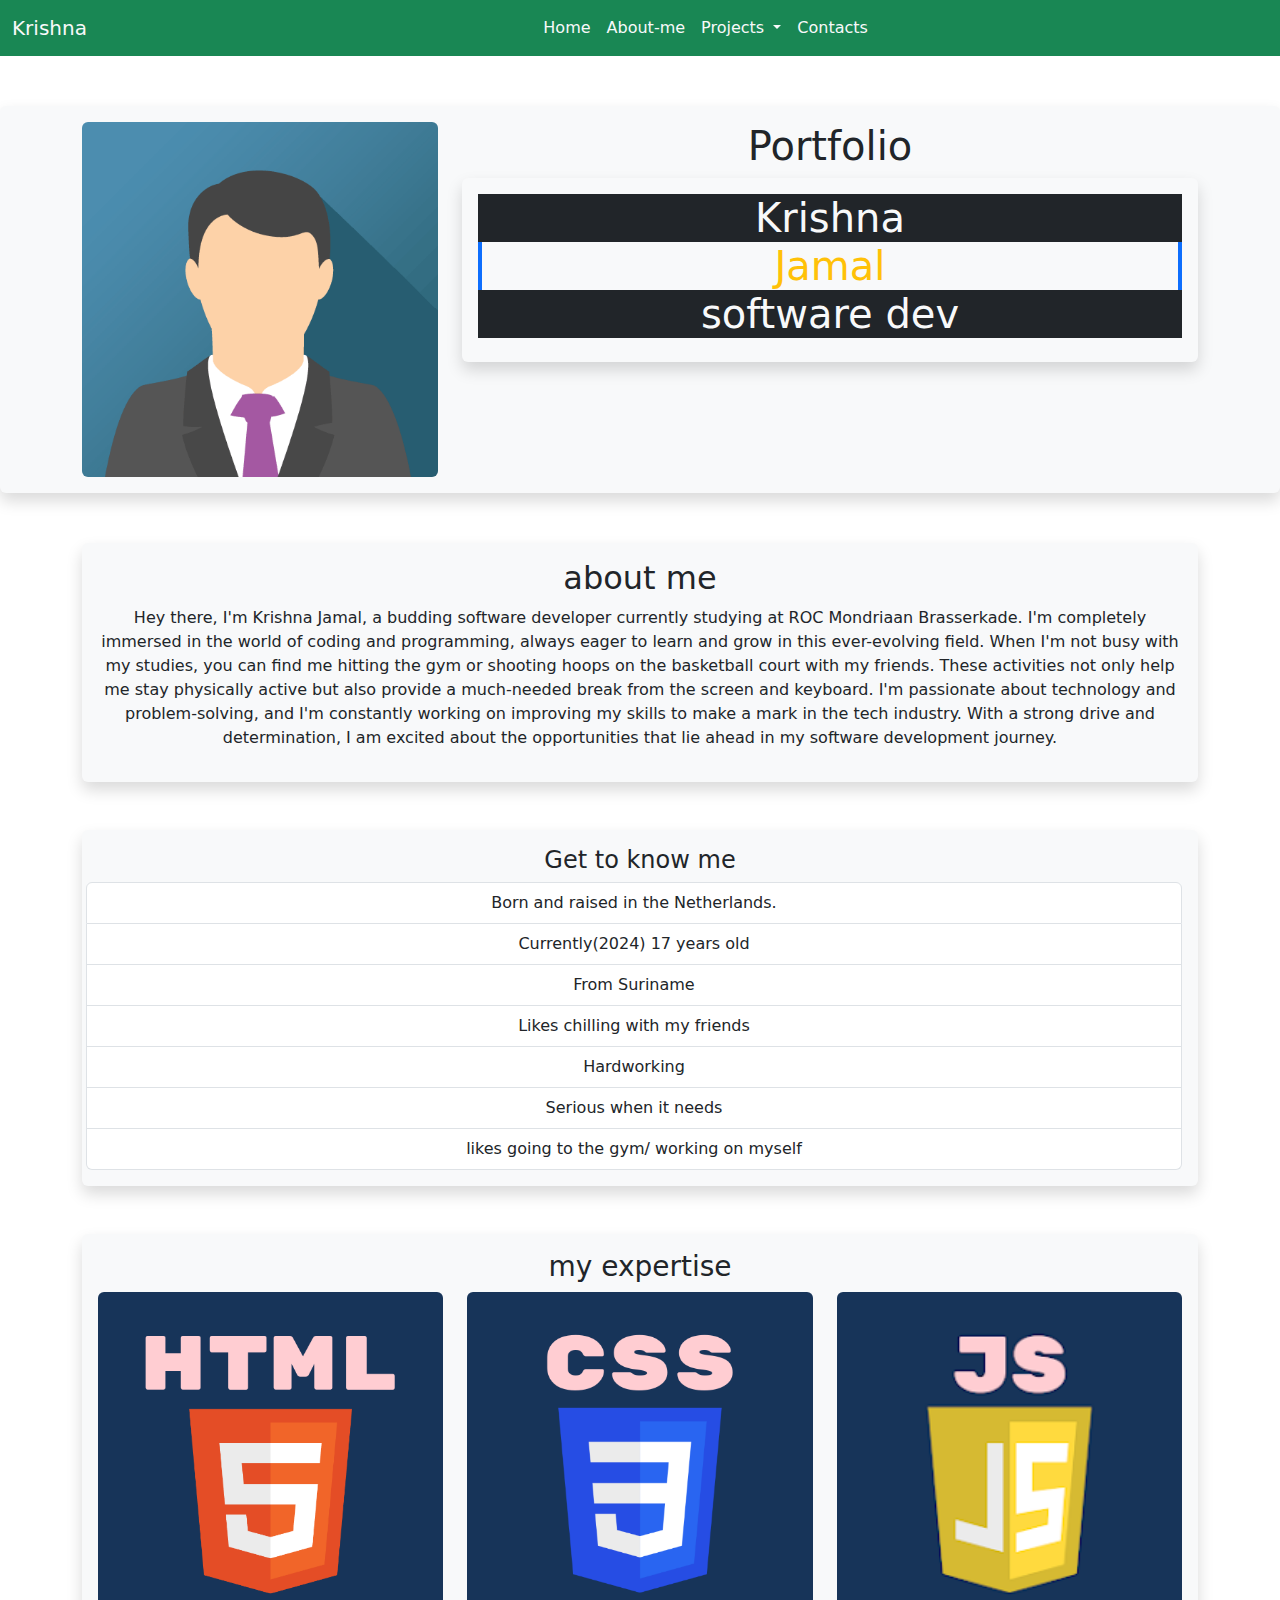
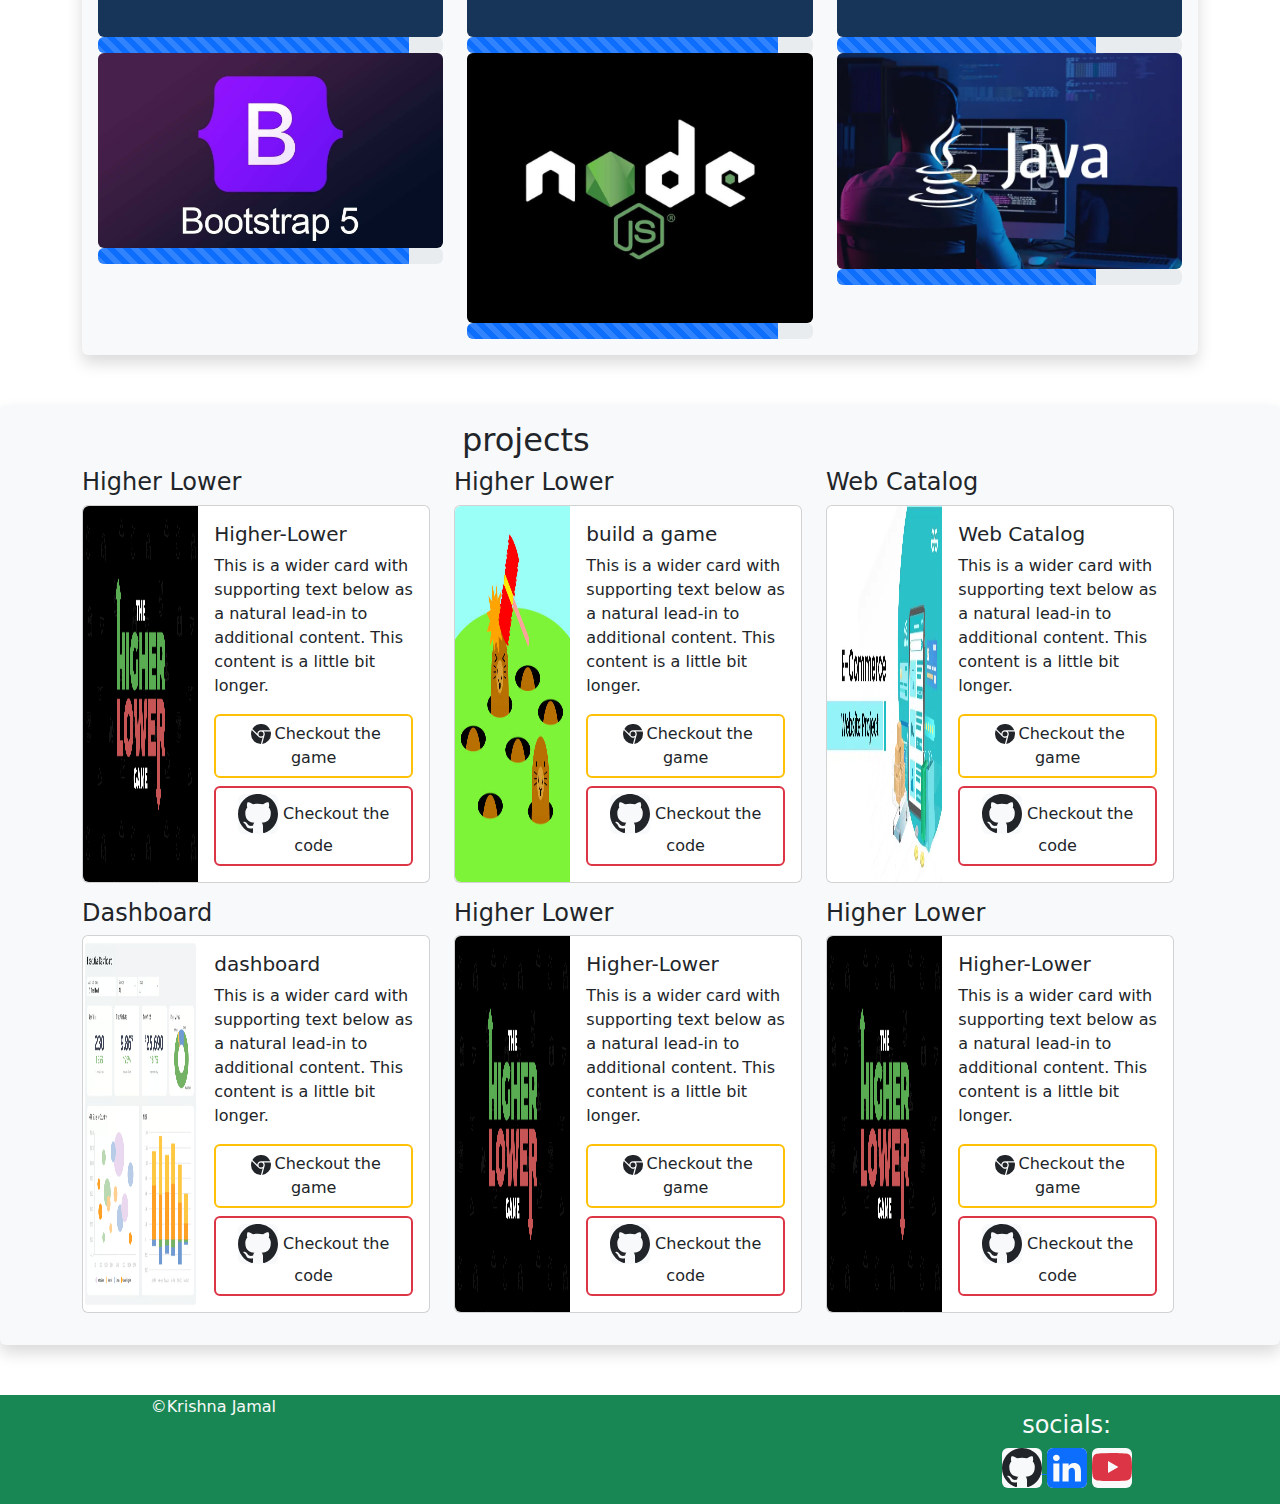
<file: index.html>
<!DOCTYPE html>
<html lang="en">

<head>
    <meta charset="UTF-8" />
    <meta name="viewport" content="width=device-width, initial-scale=1.0" />
    <title>portfolio</title>
    <link href="https://cdn.jsdelivr.net/npm/bootstrap@5.3.3/dist/css/bootstrap.min.css" rel="stylesheet"
        integrity="sha384-QWTKZyjpPEjISv5WaRU9OFeRpok6YctnYmDr5pNlyT2bRjXh0JMhjY6hW+ALEwIH" crossorigin="anonymous" />
    <script src="https://cdn.jsdelivr.net/npm/bootstrap@5.3.3/dist/js/bootstrap.bundle.min.js"
        integrity="sha384-YvpcrYf0tY3lHB60NNkmXc5s9fDVZLESaAA55NDzOxhy9GkcIdslK1eN7N6jIeHz"
        crossorigin="anonymous"></script>
    <link rel="stylesheet" href="css/style.css" />
</head>

<body>
    <!-- <div class="upper-bar bg-secondary">
        <div class="container-fluid">
            <div class="row">
                <div class="col-md-4">
                    <h1 class="text-light">krishna</h1>
                </div>
                <div class="col-md-4">
                    <nav class="">
                        <a href="#about-me" class="text-light">about me</a>
                        <a href="#projects" class="text-light">projects</a>
                        <a href="#contacts" class="text-light">contacts</a>
                    </nav>
                </div>
                <div class="col-md-4">
                    <a href="">others/dropdown</a>
                </div>
            </div>
        </div>
    </div> -->



    <nav class="navbar navbar-expand-lg bg-success">
        <div class="container-fluid">
            <div class="col-md-5">
                <a class="navbar-brand text-light" href="#home">Krishna</a>
            </div>

            <button class="navbar-toggler text-light" type="button" data-bs-toggle="collapse"
                data-bs-target="#navbarNavDropdown" aria-controls="navbarNavDropdown" aria-expanded="false"
                aria-label="Toggle navigation">
                <span class="navbar-toggler-icon"></span>
            </button>
            <div class="collapse navbar-collapse " id="navbarNavDropdown">
                <ul class="navbar-nav">
                    <li class="nav-item">
                        <a class="nav-link text-light" aria-current="page" href="#home">Home</a>
                    </li>
                    <li class="nav-item">
                        <a class="nav-link text-light" href="#about-me">About-me</a>
                    </li>

                    <li class="nav-item dropdown">
                        <a class="nav-link dropdown-toggle text-light" href="#projects" role="button"
                            data-bs-toggle="dropdown" aria-expanded="false">
                            Projects
                        </a>
                        <ul class="dropdown-menu">
                            <li><a class="dropdown-item" href="#higher-lower">higher-lower</a></li>
                            <li><a class="dropdown-item" href="#build-a-game">Build-a-game</a></li>
                            <li><a class="dropdown-item" href="#web-catalog">Web-catalog</a></li>
                        </ul>
                    </li>
                    <li class="nav-item">
                        <a class="nav-link text-light" href="#contacts">Contacts</a>
                    </li>
                </ul>

            </div>
        </div>
    </nav>



    <div class="home shadow p-3 mb-5 bg-body-tertiary rounded">
        <div class="container-lg">
            <div class="row">

                <div class="col-md-4 text-center">
                    <img src="img/avatar.png" alt="img of krishna" class="img-fluid rounded" />
                </div>

                <div class="col-md-8">
                    <h1 class="text-center">Portfolio</h1>

                    <div class="textbox shadow p-3 mb-5 bg-body-tertiary rounded ">
                        <p class="text-center h1 bg-dark text-light mb-0"> Krishna</p>
                        <p
                            class="text-center h1 text-warning  border-end border-start border-4 border-primary mt-0 mb-0">
                            Jamal</p>
                        <p class="text-center h1 bg-dark text-light mt-0"> software dev</p>
                    </div>
                </div>

            </div>
        </div>
    </div>

    <div id="about-me">
        <div class="container-lg">
            <div class="about-me-txt shadow p-3 mb-5 bg-body-tertiary rounded">
                <div class="row">
                    <div class="col-md-4"></div>
                    <div class="col-md-4">
                        <h2 class="text-center">about me</h2>
                    </div>
                    <div class="col-md-4"></div>
                </div>
                <div class="row">
                    <div class="col-md-12">
                        <p class="text-center"> Hey there, I'm Krishna Jamal, a budding software developer
                            currently studying at ROC Mondriaan Brasserkade. I'm completely
                            immersed in the world of coding and programming, always eager to
                            learn and grow in this ever-evolving field. When I'm not busy with
                            my studies, you can find me hitting the gym or shooting hoops on
                            the basketball court with my friends. These activities not only
                            help me stay physically active but also provide a much-needed
                            break from the screen and keyboard. I'm passionate about
                            technology and problem-solving, and I'm constantly working on
                            improving my skills to make a mark in the tech industry. With a
                            strong drive and determination, I am excited about the
                            opportunities that lie ahead in my software development journey.</p>
                    </div>
                </div>
            </div>
            <div class="general shadow p-3 mb-5 bg-body-tertiary rounded">
                <div class="row">
                    <div class="col-md-4"></div>
                    <div class="col-md-4">
                        <h4 class="text-center">Get to know me</h4>
                    </div>
                    <div class="col-md-4"></div>
                </div>

                <div class="row">

                    <ul class="list-group list-group-flus text-center">
                        <li class="list-group-item ">Born and raised in the Netherlands.</li>
                        <li class="list-group-item">Currently(2024) 17 years old</li>
                        <li class="list-group-item ">From Suriname </li>
                        <li class="list-group-item">Likes chilling with my friends</li>
                        <li class="list-group-item">Hardworking</li>
                        <li class="list-group-item">Serious when it needs</li>
                        <li class="list-group-item">likes going to the gym/ working on myself</li>
                    </ul>


                </div>

            </div>

            <div class="expertise shadow p-3 mb-5 bg-body-tertiary rounded">
                <div class="row">
                    <div class="col-md-4"></div>
                    <div class="col-md-4">
                        <h3 class="text-center">my expertise</h3>
                    </div>
                    <div class="col-md-4"></div>
                </div>
                <div class="row">
                    <div class="col-md-4">
                        <div class="top-card-expertise">
                            <div class="img-fluid text-center">
                                <img src="/img/html.png" alt="html" class="img-fluid rounded">
                            </div>
                            <div class="progress" role="progressbar" aria-label="Animated striped example"
                                aria-valuenow="90" aria-valuemin="0" aria-valuemax="100">
                                <div class="progress-bar progress-bar-striped progress-bar-animated" style="width: 90%">
                                </div>
                            </div>
                        </div>


                    </div>
                    <div class="col-md-4">
                        <div class="top-card-expertise">
                            <div class="img-fluid text-center">
                                <img src="/img/css.png" alt="html" class="img-fluid rounded">
                            </div>
                            <div class="progress" role="progressbar" aria-label="Animated striped example"
                                aria-valuenow="90" aria-valuemin="0" aria-valuemax="100">
                                <div class="progress-bar progress-bar-striped progress-bar-animated" style="width: 90%">
                                </div>
                            </div>
                        </div>
                    </div>
                    <div class="col-md-4">
                        <div class="top-card-expertise">
                            <div class="img-fluid text-center">
                                <img src="/img/js.webp" alt="html" class="img-fluid rounded" style="width: 512px;">
                            </div>
                            <div class="progress" role="progressbar" aria-label="Animated striped example"
                                aria-valuenow="75" aria-valuemin="0" aria-valuemax="100">
                                <div class="progress-bar progress-bar-striped progress-bar-animated" style="width: 75%">
                                </div>
                            </div>
                        </div>
                    </div>
                </div>

                <div class="row">
                    <div class="col-md-4">
                        <div class="top-card-expertise">
                            <div class="img-fluid text-center">
                                <img src="/img/bs5.jpg" alt="html" class="img-fluid rounded">
                            </div>
                            <div class="progress" role="progressbar" aria-label="Animated striped example"
                                aria-valuenow="90" aria-valuemin="0" aria-valuemax="100">
                                <div class="progress-bar progress-bar-striped progress-bar-animated" style="width: 90%">
                                </div>
                            </div>
                        </div>


                    </div>
                    <div class="col-md-4">
                        <div class="top-card-expertise">
                            <div class="img-fluid text-center">
                                <img src="/img/nodejs.jpeg" alt="html" class="img-fluid rounded">
                            </div>
                            <div class="progress" role="progressbar" aria-label="Animated striped example"
                                aria-valuenow="90" aria-valuemin="0" aria-valuemax="100">
                                <div class="progress-bar progress-bar-striped progress-bar-animated" style="width: 90%">
                                </div>
                            </div>
                        </div>
                    </div>
                    <div class="col-md-4">
                        <div class="top-card-expertise">
                            <div class="img-fluid text-center">
                                <img src="/img/java.webp" alt="html" class="img-fluid rounded" style="width: 512px;">
                            </div>
                            <div class="progress" role="progressbar" aria-label="Animated striped example"
                                aria-valuenow="75" aria-valuemin="0" aria-valuemax="100">
                                <div class="progress-bar progress-bar-striped progress-bar-animated" style="width: 75%">
                                </div>
                            </div>
                        </div>
                    </div>
                </div>

            </div>
        </div>
    </div>



    <div id="projects" class="shadow p-3 mb-5 bg-body-tertiary rounded">
        <div class="container-lg">
            <div class="row">
                <div class="col-md-4"></div>
                <div class="col-md-4">
                    <h2>projects</h2>
                </div>
                <div class="col-md-4"></div>
                <div class="row">

                    <div class="col-md-4" id="higher-lower">
                        <h4>Higher Lower</h4>
                        <div class=" card mb-3" style="max-width: 540px;">
                            <div class="row g-0">
                                <div class="col-md-4">
                                    <img src="/img/hl.png" class="img-fluid rounded-start" alt="..."
                                        style="height: 100%;">
                                </div>
                                <div class="col-md-8">
                                    <div class="card-body">
                                        <h5 class="card-title">Higher-Lower</h5>
                                        <p class="card-text">This is a wider card with supporting text below as a
                                            natural
                                            lead-in to additional content. This content is a little bit longer.</p>
                                        <button class="btn border border-2 border-warning ">
                                            <svg xmlns="http://www.w3.org/2000/svg" width="20" height="20"
                                                fill="currentColor" class="bi bi-browser-chrome mx-1"
                                                viewBox="0 0 16 16">
                                                <path fill-rule="evenodd"
                                                    d="M16 8a8 8 0 0 1-7.022 7.94l1.902-7.098a3 3 0 0 0 .05-1.492A3 3 0 0 0 10.237 6h5.511A8 8 0 0 1 16 8M0 8a8 8 0 0 0 7.927 8l1.426-5.321a3 3 0 0 1-.723.255 3 3 0 0 1-1.743-.147 3 3 0 0 1-1.043-.7L.633 4.876A8 8 0 0 0 0 8m5.004-.167L1.108 3.936A8.003 8.003 0 0 1 15.418 5H8.066a3 3 0 0 0-1.252.243 2.99 2.99 0 0 0-1.81 2.59M8 10a2 2 0 1 0 0-4 2 2 0 0 0 0 4" />
                                            </svg>Checkout the game</button>

                                        <a
                                            href="https://github.com/ROCMondriaanTIN/sd23-p01-project-hoger-lager-K-Jamal">
                                            <button class="btn border border-2 border-danger mt-2">
                                                <svg xmlns="http://www.w3.org/2000/svg" width="40" height="40"
                                                    fill="currentColor" class="bi bi-github text-dark bg-light rounded"
                                                    viewBox="0 0 16 16">
                                                    <path
                                                        d="M8 0C3.58 0 0 3.58 0 8c0 3.54 2.29 6.53 5.47 7.59.4.07.55-.17.55-.38 0-.19-.01-.82-.01-1.49-2.01.37-2.53-.49-2.69-.94-.09-.23-.48-.94-.82-1.13-.28-.15-.68-.52-.01-.53.63-.01 1.08.58 1.23.82.72 1.21 1.87.87 2.33.66.07-.52.28-.87.51-1.07-1.78-.2-3.64-.89-3.64-3.95 0-.87.31-1.59.82-2.15-.08-.2-.36-1.02.08-2.12 0 0 .67-.21 2.2.82.64-.18 1.32-.27 2-.27s1.36.09 2 .27c1.53-1.04 2.2-.82 2.2-.82.44 1.1.16 1.92.08 2.12.51.56.82 1.27.82 2.15 0 3.07-1.87 3.75-3.65 3.95.29.25.54.73.54 1.48 0 1.07-.01 1.93-.01 2.2 0 .21.15.46.55.38A8.01 8.01 0 0 0 16 8c0-4.42-3.58-8-8-8" />
                                                </svg> Checkout the code</button></a>
                                    </div>
                                </div>
                            </div>
                        </div>
                    </div>

                    <div class="col-md-4" id="Build-a-game">
                        <h4>Higher Lower</h4>
                        <div class=" card mb-3" style="max-width: 540px;">
                            <div class="row g-0">
                                <div class="col-md-4">
                                    <img src="/img/wam.jpg" class="img-fluid rounded-start" alt="..."
                                        style="height: 100%;">
                                </div>
                                <div class="col-md-8">
                                    <div class="card-body">
                                        <h5 class="card-title">build a game</h5>
                                        <p class="card-text">This is a wider card with supporting text below as a
                                            natural
                                            lead-in to additional content. This content is a little bit longer.</p>
                                        <button class="btn border border-2 border-warning ">
                                            <svg xmlns="http://www.w3.org/2000/svg" width="20" height="20"
                                                fill="currentColor" class="bi bi-browser-chrome mx-1"
                                                viewBox="0 0 16 16">
                                                <path fill-rule="evenodd"
                                                    d="M16 8a8 8 0 0 1-7.022 7.94l1.902-7.098a3 3 0 0 0 .05-1.492A3 3 0 0 0 10.237 6h5.511A8 8 0 0 1 16 8M0 8a8 8 0 0 0 7.927 8l1.426-5.321a3 3 0 0 1-.723.255 3 3 0 0 1-1.743-.147 3 3 0 0 1-1.043-.7L.633 4.876A8 8 0 0 0 0 8m5.004-.167L1.108 3.936A8.003 8.003 0 0 1 15.418 5H8.066a3 3 0 0 0-1.252.243 2.99 2.99 0 0 0-1.81 2.59M8 10a2 2 0 1 0 0-4 2 2 0 0 0 0 4" />
                                            </svg>Checkout the game</button>

                                        <a
                                            href="https://github.com/ROCMondriaanTIN/sd23-p02-project-build-a-game-krishna">
                                            <button class="btn border border-2 border-danger mt-2">
                                                <svg xmlns="http://www.w3.org/2000/svg"
                                                    class="text-dark bg-light rounded" width="40" height="40"
                                                    fill="currentColor" class="bi bi-github" viewBox="0 0 16 16">
                                                    <path
                                                        d="M8 0C3.58 0 0 3.58 0 8c0 3.54 2.29 6.53 5.47 7.59.4.07.55-.17.55-.38 0-.19-.01-.82-.01-1.49-2.01.37-2.53-.49-2.69-.94-.09-.23-.48-.94-.82-1.13-.28-.15-.68-.52-.01-.53.63-.01 1.08.58 1.23.82.72 1.21 1.87.87 2.33.66.07-.52.28-.87.51-1.07-1.78-.2-3.64-.89-3.64-3.95 0-.87.31-1.59.82-2.15-.08-.2-.36-1.02.08-2.12 0 0 .67-.21 2.2.82.64-.18 1.32-.27 2-.27s1.36.09 2 .27c1.53-1.04 2.2-.82 2.2-.82.44 1.1.16 1.92.08 2.12.51.56.82 1.27.82 2.15 0 3.07-1.87 3.75-3.65 3.95.29.25.54.73.54 1.48 0 1.07-.01 1.93-.01 2.2 0 .21.15.46.55.38A8.01 8.01 0 0 0 16 8c0-4.42-3.58-8-8-8" />
                                                </svg> Checkout the code</button>
                                        </a>
                                    </div>
                                </div>
                            </div>
                        </div>
                    </div>


                    <div class="col-md-4 " id="Web-catalog">
                        <h4>Web Catalog</h4>
                        <div class=" card mb-3" style="max-width: 540px;">
                            <div class="row g-0">
                                <div class="col-md-4">
                                    <img src="/img/webcat.webp" class="img-fluid rounded-start" alt="..."
                                        style="height: 100%;">
                                </div>
                                <div class="col-md-8">
                                    <div class="card-body">
                                        <h5 class="card-title">Web Catalog</h5>
                                        <p class="card-text">This is a wider card with supporting text below as a
                                            natural
                                            lead-in to additional content. This content is a little bit longer.</p>
                                        <button class="btn border border-2 border-warning ">
                                            <svg xmlns="http://www.w3.org/2000/svg" width="20" height="20"
                                                fill="currentColor" class="bi bi-browser-chrome mx-1"
                                                viewBox="0 0 16 16">
                                                <path fill-rule="evenodd"
                                                    d="M16 8a8 8 0 0 1-7.022 7.94l1.902-7.098a3 3 0 0 0 .05-1.492A3 3 0 0 0 10.237 6h5.511A8 8 0 0 1 16 8M0 8a8 8 0 0 0 7.927 8l1.426-5.321a3 3 0 0 1-.723.255 3 3 0 0 1-1.743-.147 3 3 0 0 1-1.043-.7L.633 4.876A8 8 0 0 0 0 8m5.004-.167L1.108 3.936A8.003 8.003 0 0 1 15.418 5H8.066a3 3 0 0 0-1.252.243 2.99 2.99 0 0 0-1.81 2.59M8 10a2 2 0 1 0 0-4 2 2 0 0 0 0 4" />
                                            </svg>Checkout the game</button>
                                        <a
                                            href="https://github.com/ROCMondriaanTIN/sd23-p03-project-webcatalogus-jamal">
                                            <button class="btn border border-2 border-danger mt-2">
                                                <svg xmlns="http://www.w3.org/2000/svg"
                                                    class="text-dark bg-light rounded" width="40" height="40"
                                                    fill="currentColor" class="bi bi-github" viewBox="0 0 16 16">
                                                    <path
                                                        d="M8 0C3.58 0 0 3.58 0 8c0 3.54 2.29 6.53 5.47 7.59.4.07.55-.17.55-.38 0-.19-.01-.82-.01-1.49-2.01.37-2.53-.49-2.69-.94-.09-.23-.48-.94-.82-1.13-.28-.15-.68-.52-.01-.53.63-.01 1.08.58 1.23.82.72 1.21 1.87.87 2.33.66.07-.52.28-.87.51-1.07-1.78-.2-3.64-.89-3.64-3.95 0-.87.31-1.59.82-2.15-.08-.2-.36-1.02.08-2.12 0 0 .67-.21 2.2.82.64-.18 1.32-.27 2-.27s1.36.09 2 .27c1.53-1.04 2.2-.82 2.2-.82.44 1.1.16 1.92.08 2.12.51.56.82 1.27.82 2.15 0 3.07-1.87 3.75-3.65 3.95.29.25.54.73.54 1.48 0 1.07-.01 1.93-.01 2.2 0 .21.15.46.55.38A8.01 8.01 0 0 0 16 8c0-4.42-3.58-8-8-8" />
                                                </svg> Checkout the code</button></a>
                                    </div>
                                </div>
                            </div>
                        </div>
                    </div>
                    <div class="col-md-4 " id="Dashboard">
                        <h4>Dashboard</h4>
                        <div class=" card mb-3" style="max-width: 7000px;">
                            <div class="row g-0">
                                <div class="col-md-4">
                                    <img src="/img/executive dashboard.avif" class="img-fluid rounded-start" alt="..."
                                        style="height: 100%;">
                                </div>
                                <div class="col-md-8">
                                    <div class="card-body">
                                        <h5 class="card-title">dashboard</h5>
                                        <p class="card-text">This is a wider card with supporting text below as a
                                            natural
                                            lead-in to additional content. This content is a little bit longer.</p>
                                        <button class="btn border border-2 border-warning ">
                                            <svg xmlns="http://www.w3.org/2000/svg" width="20" height="20"
                                                fill="currentColor" class="bi bi-browser-chrome mx-1"
                                                viewBox="0 0 16 16">
                                                <path fill-rule="evenodd"
                                                    d="M16 8a8 8 0 0 1-7.022 7.94l1.902-7.098a3 3 0 0 0 .05-1.492A3 3 0 0 0 10.237 6h5.511A8 8 0 0 1 16 8M0 8a8 8 0 0 0 7.927 8l1.426-5.321a3 3 0 0 1-.723.255 3 3 0 0 1-1.743-.147 3 3 0 0 1-1.043-.7L.633 4.876A8 8 0 0 0 0 8m5.004-.167L1.108 3.936A8.003 8.003 0 0 1 15.418 5H8.066a3 3 0 0 0-1.252.243 2.99 2.99 0 0 0-1.81 2.59M8 10a2 2 0 1 0 0-4 2 2 0 0 0 0 4" />
                                            </svg>Checkout the game</button>

                                        <button class="btn border border-2 border-danger mt-2">
                                            <svg xmlns="http://www.w3.org/2000/svg" class="text-dark bg-light rounded"
                                                width="40" height="40" fill="currentColor" class="bi bi-github"
                                                viewBox="0 0 16 16">
                                                <path
                                                    d="M8 0C3.58 0 0 3.58 0 8c0 3.54 2.29 6.53 5.47 7.59.4.07.55-.17.55-.38 0-.19-.01-.82-.01-1.49-2.01.37-2.53-.49-2.69-.94-.09-.23-.48-.94-.82-1.13-.28-.15-.68-.52-.01-.53.63-.01 1.08.58 1.23.82.72 1.21 1.87.87 2.33.66.07-.52.28-.87.51-1.07-1.78-.2-3.64-.89-3.64-3.95 0-.87.31-1.59.82-2.15-.08-.2-.36-1.02.08-2.12 0 0 .67-.21 2.2.82.64-.18 1.32-.27 2-.27s1.36.09 2 .27c1.53-1.04 2.2-.82 2.2-.82.44 1.1.16 1.92.08 2.12.51.56.82 1.27.82 2.15 0 3.07-1.87 3.75-3.65 3.95.29.25.54.73.54 1.48 0 1.07-.01 1.93-.01 2.2 0 .21.15.46.55.38A8.01 8.01 0 0 0 16 8c0-4.42-3.58-8-8-8" />
                                            </svg> Checkout the code</button>
                                    </div>
                                </div>
                            </div>
                        </div>
                    </div>

                    <div class="col-md-4 ">
                        <h4>Higher Lower</h4>
                        <div class=" card mb-3" style="max-width: 540px;">
                            <div class="row g-0">
                                <div class="col-md-4">
                                    <img src="/img/hl.png" class="img-fluid rounded-start" alt="higher-lower img"
                                        style="height: 100%;">
                                </div>
                                <div class="col-md-8">
                                    <div class="card-body">
                                        <h5 class="card-title">Higher-Lower</h5>
                                        <p class="card-text">This is a wider card with supporting text below as a
                                            natural
                                            lead-in to additional content. This content is a little bit longer.</p>
                                        <button class="btn border border-2 border-warning ">
                                            <svg xmlns="http://www.w3.org/2000/svg" width="20" height="20"
                                                fill="currentColor" class="bi bi-browser-chrome mx-1"
                                                viewBox="0 0 16 16">
                                                <path fill-rule="evenodd"
                                                    d="M16 8a8 8 0 0 1-7.022 7.94l1.902-7.098a3 3 0 0 0 .05-1.492A3 3 0 0 0 10.237 6h5.511A8 8 0 0 1 16 8M0 8a8 8 0 0 0 7.927 8l1.426-5.321a3 3 0 0 1-.723.255 3 3 0 0 1-1.743-.147 3 3 0 0 1-1.043-.7L.633 4.876A8 8 0 0 0 0 8m5.004-.167L1.108 3.936A8.003 8.003 0 0 1 15.418 5H8.066a3 3 0 0 0-1.252.243 2.99 2.99 0 0 0-1.81 2.59M8 10a2 2 0 1 0 0-4 2 2 0 0 0 0 4" />
                                            </svg>Checkout the game</button>
                                        <a
                                            href="https://github.com/ROCMondriaanTIN/sd23-p04-project-dashboard-krishna-j">
                                            <button class="btn border border-2 border-danger mt-2">
                                                <svg xmlns="http://www.w3.org/2000/svg"
                                                    class="text-dark bg-light rounded" width="40" height="40"
                                                    fill="currentColor" class="bi bi-github" viewBox="0 0 16 16">
                                                    <path
                                                        d="M8 0C3.58 0 0 3.58 0 8c0 3.54 2.29 6.53 5.47 7.59.4.07.55-.17.55-.38 0-.19-.01-.82-.01-1.49-2.01.37-2.53-.49-2.69-.94-.09-.23-.48-.94-.82-1.13-.28-.15-.68-.52-.01-.53.63-.01 1.08.58 1.23.82.72 1.21 1.87.87 2.33.66.07-.52.28-.87.51-1.07-1.78-.2-3.64-.89-3.64-3.95 0-.87.31-1.59.82-2.15-.08-.2-.36-1.02.08-2.12 0 0 .67-.21 2.2.82.64-.18 1.32-.27 2-.27s1.36.09 2 .27c1.53-1.04 2.2-.82 2.2-.82.44 1.1.16 1.92.08 2.12.51.56.82 1.27.82 2.15 0 3.07-1.87 3.75-3.65 3.95.29.25.54.73.54 1.48 0 1.07-.01 1.93-.01 2.2 0 .21.15.46.55.38A8.01 8.01 0 0 0 16 8c0-4.42-3.58-8-8-8" />
                                                </svg> Checkout the code</button></a>
                                    </div>
                                </div>
                            </div>
                        </div>
                    </div>

                    <div class="col-md-4 ">
                        <h4>Higher Lower</h4>
                        <div class=" card mb-3" style="max-width: 540px;">
                            <div class="row g-0">
                                <div class="col-md-4">
                                    <img src="/img/hl.png" class="img-fluid rounded-start" alt="higher-lower img"
                                        style="height: 100%;">
                                </div>
                                <div class="col-md-8">
                                    <div class="card-body">
                                        <h5 class="card-title">Higher-Lower</h5>
                                        <p class="card-text">This is a wider card with supporting text below as a
                                            natural
                                            lead-in to additional content. This content is a little bit longer.</p>
                                        <button class="btn border border-2 border-warning ">
                                            <svg xmlns="http://www.w3.org/2000/svg" width="20" height="20"
                                                fill="currentColor" class="bi bi-browser-chrome mx-1"
                                                viewBox="0 0 16 16">
                                                <path fill-rule="evenodd"
                                                    d="M16 8a8 8 0 0 1-7.022 7.94l1.902-7.098a3 3 0 0 0 .05-1.492A3 3 0 0 0 10.237 6h5.511A8 8 0 0 1 16 8M0 8a8 8 0 0 0 7.927 8l1.426-5.321a3 3 0 0 1-.723.255 3 3 0 0 1-1.743-.147 3 3 0 0 1-1.043-.7L.633 4.876A8 8 0 0 0 0 8m5.004-.167L1.108 3.936A8.003 8.003 0 0 1 15.418 5H8.066a3 3 0 0 0-1.252.243 2.99 2.99 0 0 0-1.81 2.59M8 10a2 2 0 1 0 0-4 2 2 0 0 0 0 4" />
                                            </svg>Checkout the game</button>
                                        <button class="btn border border-2 border-danger mt-2">
                                            <svg xmlns="http://www.w3.org/2000/svg" class="text-dark bg-light rounded"
                                                width="40" height="40" fill="currentColor" class="bi bi-github"
                                                viewBox="0 0 16 16">
                                                <path
                                                    d="M8 0C3.58 0 0 3.58 0 8c0 3.54 2.29 6.53 5.47 7.59.4.07.55-.17.55-.38 0-.19-.01-.82-.01-1.49-2.01.37-2.53-.49-2.69-.94-.09-.23-.48-.94-.82-1.13-.28-.15-.68-.52-.01-.53.63-.01 1.08.58 1.23.82.72 1.21 1.87.87 2.33.66.07-.52.28-.87.51-1.07-1.78-.2-3.64-.89-3.64-3.95 0-.87.31-1.59.82-2.15-.08-.2-.36-1.02.08-2.12 0 0 .67-.21 2.2.82.64-.18 1.32-.27 2-.27s1.36.09 2 .27c1.53-1.04 2.2-.82 2.2-.82.44 1.1.16 1.92.08 2.12.51.56.82 1.27.82 2.15 0 3.07-1.87 3.75-3.65 3.95.29.25.54.73.54 1.48 0 1.07-.01 1.93-.01 2.2 0 .21.15.46.55.38A8.01 8.01 0 0 0 16 8c0-4.42-3.58-8-8-8" />
                                            </svg> Checkout the code</button>
                                    </div>
                                </div>
                            </div>
                        </div>
                    </div>


                </div>
            </div>
        </div>
    </div>

    <div id="contacts" class="bg-success text-light">
        <div class="container-fluid">
            <div class="row">
                <div class="col-md-4">
                    <p class="text-center ">&copy;Krishna Jamal</p>
                </div>
                <div class="col-md-4"></div>
                <div class="col-md-4">
                    <div class="icons my-3 text-center">
                        <p class="h4">socials:</p>
                        <a href="https://github.com/K-Jamal">
                            <svg xmlns="http://www.w3.org/2000/svg" class="text-dark bg-light rounded" width="40"
                                height="40" fill="currentColor" class="bi bi-github" viewBox="0 0 16 16">
                                <path
                                    d="M8 0C3.58 0 0 3.58 0 8c0 3.54 2.29 6.53 5.47 7.59.4.07.55-.17.55-.38 0-.19-.01-.82-.01-1.49-2.01.37-2.53-.49-2.69-.94-.09-.23-.48-.94-.82-1.13-.28-.15-.68-.52-.01-.53.63-.01 1.08.58 1.23.82.72 1.21 1.87.87 2.33.66.07-.52.28-.87.51-1.07-1.78-.2-3.64-.89-3.64-3.95 0-.87.31-1.59.82-2.15-.08-.2-.36-1.02.08-2.12 0 0 .67-.21 2.2.82.64-.18 1.32-.27 2-.27s1.36.09 2 .27c1.53-1.04 2.2-.82 2.2-.82.44 1.1.16 1.92.08 2.12.51.56.82 1.27.82 2.15 0 3.07-1.87 3.75-3.65 3.95.29.25.54.73.54 1.48 0 1.07-.01 1.93-.01 2.2 0 .21.15.46.55.38A8.01 8.01 0 0 0 16 8c0-4.42-3.58-8-8-8" />
                            </svg>
                        </a>

                        <a href="https://nl.linkedin.com/in/krishna-jamal-1576a4311">
                            <svg xmlns="http://www.w3.org/2000/svg" class="text-primary bg-light rounded" width="40"
                                height="40" fill="currentColor" class="bi bi-linkedin" viewBox="0 0 16 16">
                                <path
                                    d="M0 1.146C0 .513.526 0 1.175 0h13.65C15.474 0 16 .513 16 1.146v13.708c0 .633-.526 1.146-1.175 1.146H1.175C.526 16 0 15.487 0 14.854zm4.943 12.248V6.169H2.542v7.225zm-1.2-8.212c.837 0 1.358-.554 1.358-1.248-.015-.709-.52-1.248-1.342-1.248S2.4 3.226 2.4 3.934c0 .694.521 1.248 1.327 1.248zm4.908 8.212V9.359c0-.216.016-.432.08-.586.173-.431.568-.878 1.232-.878.869 0 1.216.662 1.216 1.634v3.865h2.401V9.25c0-2.22-1.184-3.252-2.764-3.252-1.274 0-1.845.7-2.165 1.193v.025h-.016l.016-.025V6.169h-2.4c.03.678 0 7.225 0 7.225z" />
                            </svg></a>
                        <a href="https://www.youtube.com/@_LordKrishna_">
                            <svg xmlns="http://www.w3.org/2000/svg" class="text-danger bg-light rounded" width="40"
                                height="40" fill="currentColor" class="bi bi-youtube" viewBox="0 0 16 16">
                                <path
                                    d="M8.051 1.999h.089c.822.003 4.987.033 6.11.335a2.01 2.01 0 0 1 1.415 1.42c.101.38.172.883.22 1.402l.01.104.022.26.008.104c.065.914.073 1.77.074 1.957v.075c-.001.194-.01 1.108-.082 2.06l-.008.105-.009.104c-.05.572-.124 1.14-.235 1.558a2.01 2.01 0 0 1-1.415 1.42c-1.16.312-5.569.334-6.18.335h-.142c-.309 0-1.587-.006-2.927-.052l-.17-.006-.087-.004-.171-.007-.171-.007c-1.11-.049-2.167-.128-2.654-.26a2.01 2.01 0 0 1-1.415-1.419c-.111-.417-.185-.986-.235-1.558L.09 9.82l-.008-.104A31 31 0 0 1 0 7.68v-.123c.002-.215.01-.958.064-1.778l.007-.103.003-.052.008-.104.022-.26.01-.104c.048-.519.119-1.023.22-1.402a2.01 2.01 0 0 1 1.415-1.42c.487-.13 1.544-.21 2.654-.26l.17-.007.172-.006.086-.003.171-.007A100 100 0 0 1 7.858 2zM6.4 5.209v4.818l4.157-2.408z" />
                            </svg>
                        </a>
                    </div>
                </div>

            </div>
        </div>
    </div>
</body>

</html>
</file>
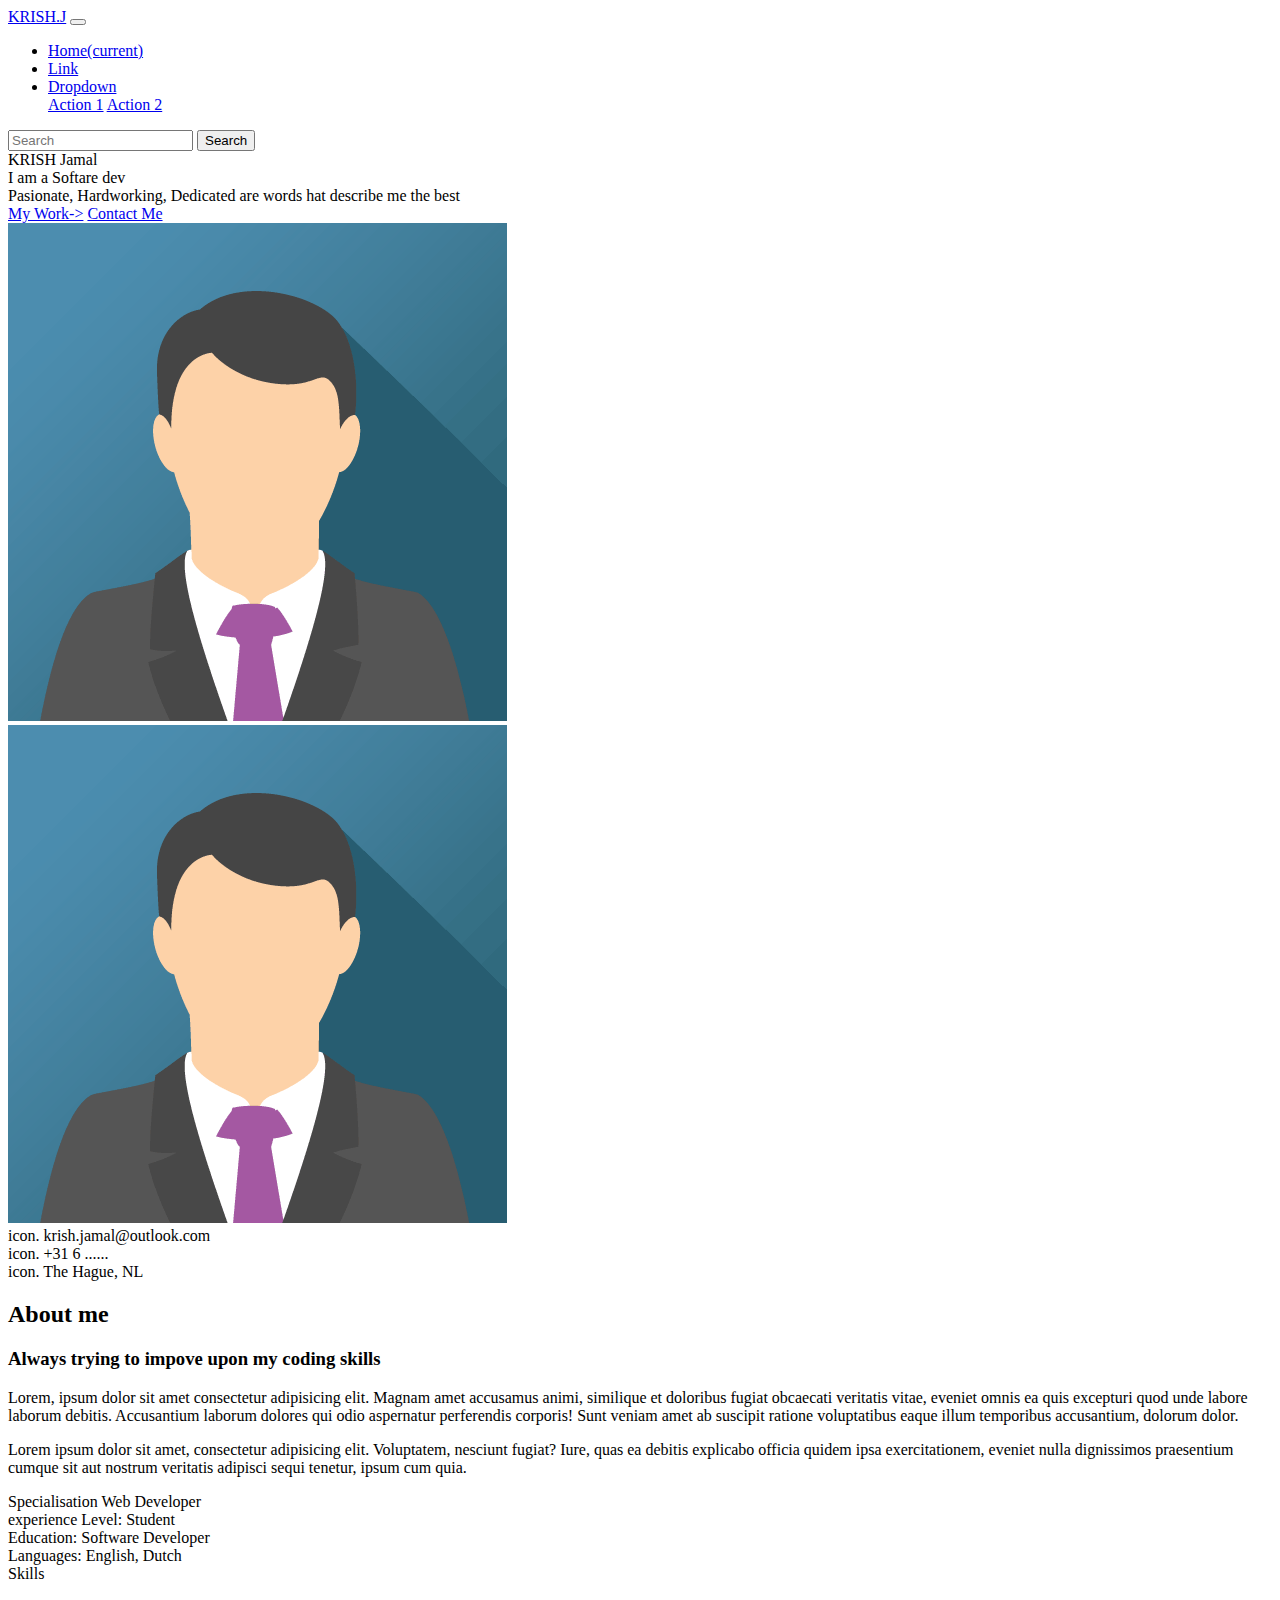
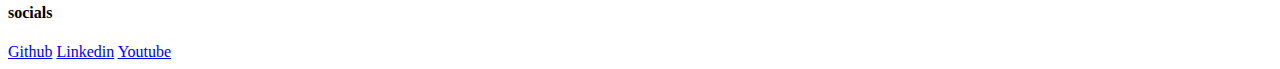
<file: newportfolio.html>
<!doctype html>
<html lang="en">

<head>
    <title>Title</title>
    <!-- Required meta tags -->
    <meta charset="utf-8" />
    <meta name="viewport" content="width=device-width, initial-scale=1, shrink-to-fit=no" />

    <!-- Bootstrap CSS v5.2.1 -->
    <link href="https://cdn.jsdelivr.net/npm/bootstrap@5.3.2/dist/css/bootstrap.min.css" rel="stylesheet"
        integrity="sha384-T3c6CoIi6uLrA9TneNEoa7RxnatzjcDSCmG1MXxSR1GAsXEV/Dwwykc2MPK8M2HN" crossorigin="anonymous" />
</head>

<body>
    <header class="header">
        <nav class="navbar navbar-expand-sm navbar-dark bg-dark">
            <a class="navbar-brand" href="#">KRISH.J</a>
            <button class="navbar-toggler d-lg-none" type="button" data-bs-toggle="collapse"
                data-bs-target="#collapsibleNavId" aria-controls="collapsibleNavId" aria-expanded="false"
                aria-label="Toggle navigation"></button>
            <div class="collapse navbar-collapse" id="collapsibleNavId">
                <ul class="navbar-nav me-auto mt-2 mt-lg-0">
                    <li class="nav-item">
                        <a class="nav-link active" href="#" aria-current="page">Home<span
                                class="visually-hidden">(current)</span></a>
                    </li>
                    <li class="nav-item">
                        <a class="nav-link" href="#">Link</a>
                    </li>
                    <li class="nav-item dropdown">
                        <a class="nav-link dropdown-toggle" href="#" id="dropdownId" data-bs-toggle="dropdown"
                            aria-haspopup="true" aria-expanded="false">Dropdown</a>
                        <div class="dropdown-menu" aria-labelledby="dropdownId">
                            <a class="dropdown-item" href="#">Action 1</a>
                            <a class="dropdown-item" href="#">Action 2</a>
                        </div>
                    </li>
                </ul>
                <form class="d-flex my-2 my-lg-0">
                    <input class="form-control me-sm-2" type="text" placeholder="Search" />
                    <button class="btn btn-outline-success my-2 my-sm-0" type="submit">
                        Search
                    </button>
                </form>
            </div>
        </nav>

    </header>
    <main class="main">
        <div class="banner">
            <div class="container-fluid my-5">
                <div class="row">
                    <div class="col-md-6">
                        <div class="p-5 m-5">
                            <div class="h2 fst-italic">KRISH Jamal </div>
                            <div>I am
                                <span>a Softare dev</span> <!-- *Planning to do a typewriter effect  -->
                            </div>
                            <div>Pasionate, Hardworking, Dedicated are words hat describe me the best</div>
                            <div class="home-links mt-3">
                                <a name="" id="" class="btn btn-primary" href="#projects" role="button">My Work-></a>
                                <a name="" id="" class="btn btn-outline-dark mx-3" href="#contact" role="button">Contact
                                    Me</a>
                            </div>

                        </div>

                    </div>
                    <div class="col-md-6">
                        <div class="img-container text-center"><img src="/img/avatar.png" alt=""
                                class="img-fluid rounded"></div>
                    </div>

                </div>
            </div>
        </div>



        <div class="about-me p-5">
            <div class="container-lg text-center">
                <div class="row">
                    <div class="col-md-4">

                        <div class="img-container "> <img src="/img/avatar.png" alt="" class="img-fluid rounded">
                        </div>

                        <div class="reach-out mt-3 shadow p-3 mb-5 bg-body-primary rounded border">
                            <div class="mail "> icon. krish.jamal@outlook.com</div>
                            <div class="phone">icon. +31 6 ......</div>
                            <div class="adress">icon. The Hague, NL</div>
                        </div>

                    </div>

                    <div class="col-md-8">
                        <h2>About me</h2>
                        <h3>Always trying to impove upon my coding skills</h3>
                        <div class="about-text fst-italic fw-light fs-6">
                            <p>
                                Lorem, ipsum dolor sit amet consectetur adipisicing elit. Magnam amet accusamus animi,
                                similique et doloribus fugiat obcaecati veritatis vitae, eveniet omnis ea quis excepturi
                                quod unde labore laborum debitis. Accusantium laborum dolores qui odio aspernatur
                                perferendis corporis! Sunt veniam amet ab suscipit ratione voluptatibus eaque illum
                                temporibus accusantium, dolorum dolor.
                            </p>
                            <p>Lorem ipsum dolor sit amet, consectetur adipisicing elit. Voluptatem, nesciunt fugiat?
                                Iure, quas ea debitis explicabo officia quidem ipsa exercitationem, eveniet nulla
                                dignissimos praesentium cumque sit aut nostrum veritatis adipisci sequi tenetur, ipsum
                                cum quia.</p>
                        </div>

                        <div class="info">

                            <div class="info-row">
                                <div class="specialisation">
                                    <span class="info-label">Specialisation</span>
                                    <span class="info-value">Web Developer</span>
                                </div>
                                <div class="experience">
                                    <span class="info-label">experience Level:</span>
                                    <span class="info-value">Student</span>
                                </div>
                            </div>

                            <div class="info-row">
                                <div class="study">
                                    <span class="info-label">Education:</span>
                                    <span class="info-value">Software Developer</span>
                                </div>
                                <div class="langauges">
                                    <span class="info-label">Languages:</span>
                                    <span class="info-value">English, Dutch</span>
                                </div>
                            </div>

                        </div>

                    </div>
                </div>
            </div>

            <div class="skills">
                <div class="h1">
                    Skills
                </div>

            </div>
    </main>





    <footer class="footer">
        <div class="conainer-fluid bg-body-tertiary text-center">
            <div class="row">
                <div class="col-md-12">
                    <h4>socials</h4>
                </div>
            </div>

            <div class="row">
                <div class="col-md-12">
                    <span>
                        <a href="github.com">Github</a>
                        <a href="linked.com">Linkedin</a>
                        <a href="youtube.com">Youtube</a>
                    </span>
                </div>
            </div>
        </div>
    </footer>







    <!-- Bootstrap JavaScript Libraries -->
    <script src="https://cdn.jsdelivr.net/npm/@popperjs/core@2.11.8/dist/umd/popper.min.js"
        integrity="sha384-I7E8VVD/ismYTF4hNIPjVp/Zjvgyol6VFvRkX/vR+Vc4jQkC+hVqc2pM8ODewa9r"
        crossorigin="anonymous"></script>

    <script src="https://cdn.jsdelivr.net/npm/bootstrap@5.3.2/dist/js/bootstrap.min.js"
        integrity="sha384-BBtl+eGJRgqQAUMxJ7pMwbEyER4l1g+O15P+16Ep7Q9Q+zqX6gSbd85u4mG4QzX+"
        crossorigin="anonymous"></script>
</body>

</html>
</file>
<file: css/style.css>
/* div{
    border: 1px solid black;
} */

.home,
#about-me,
#projects,
#contacts{
    margin-top: 50px;
}
</file>
